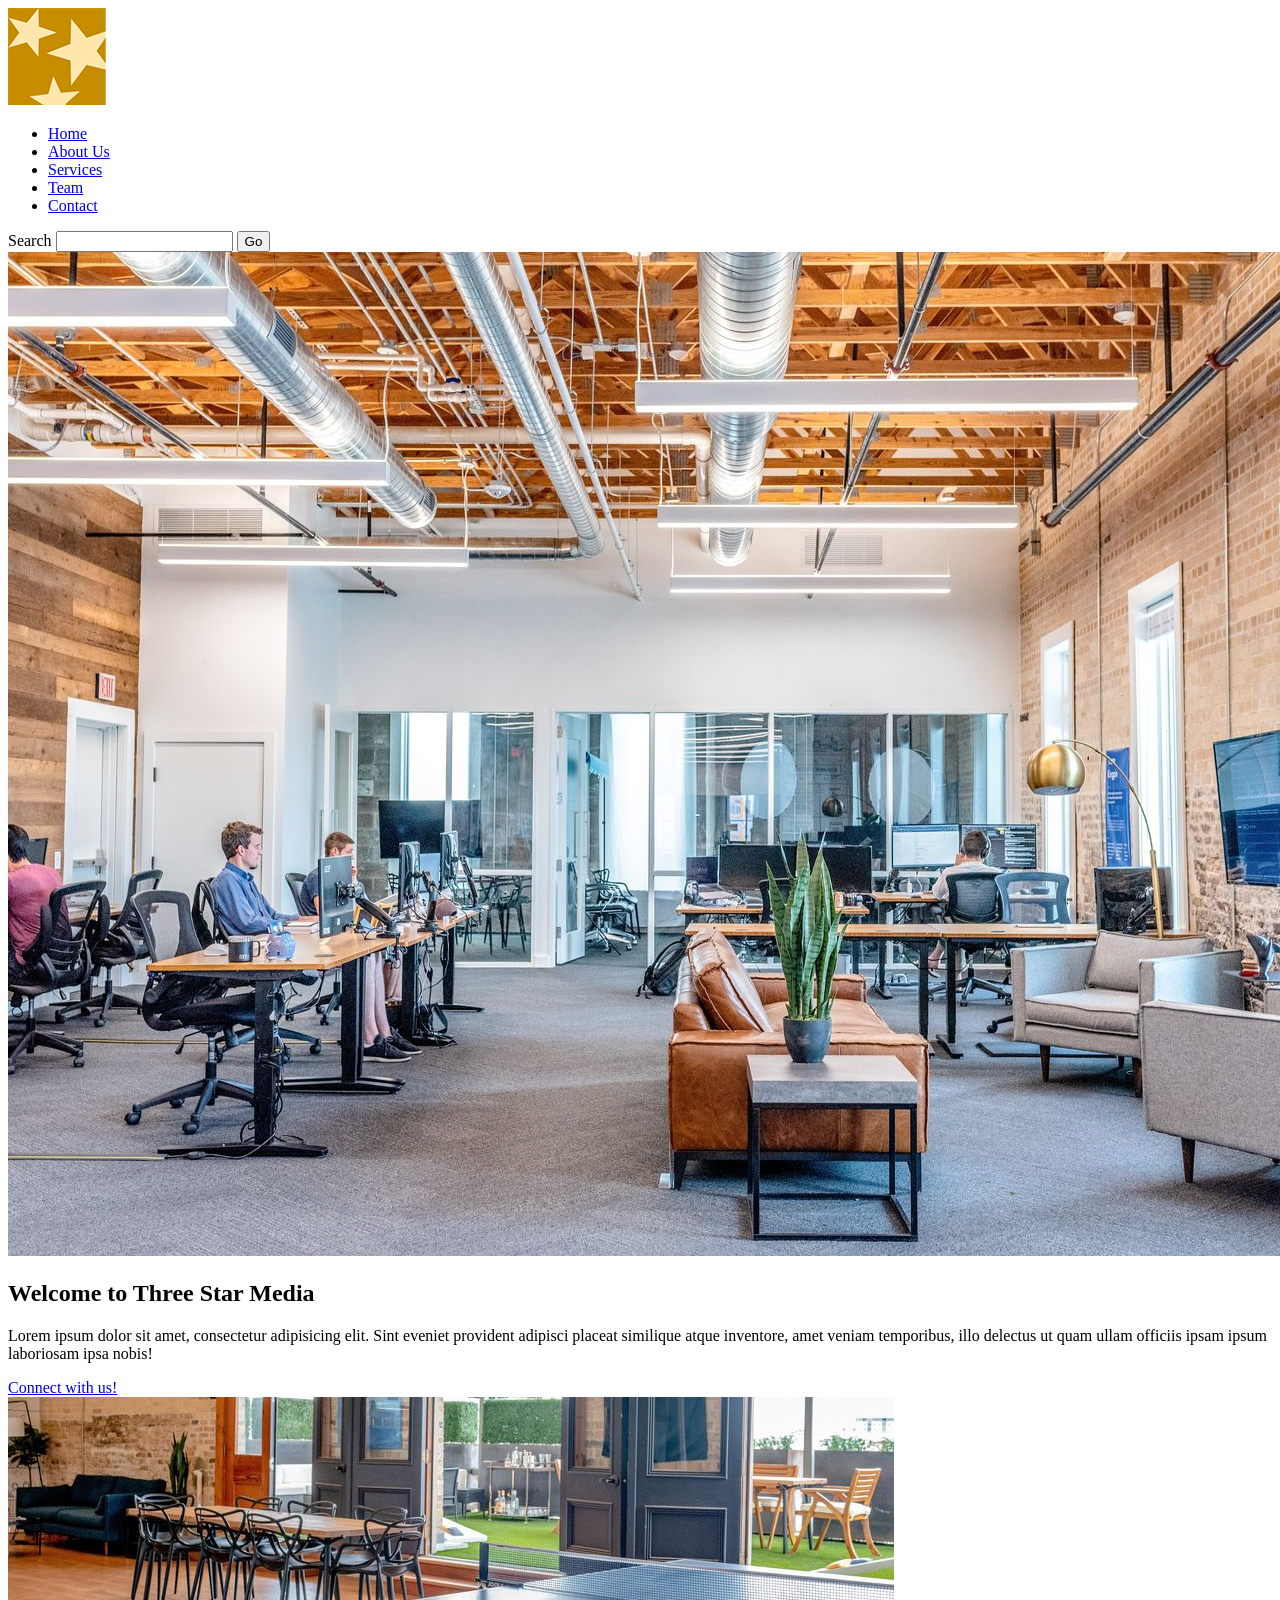
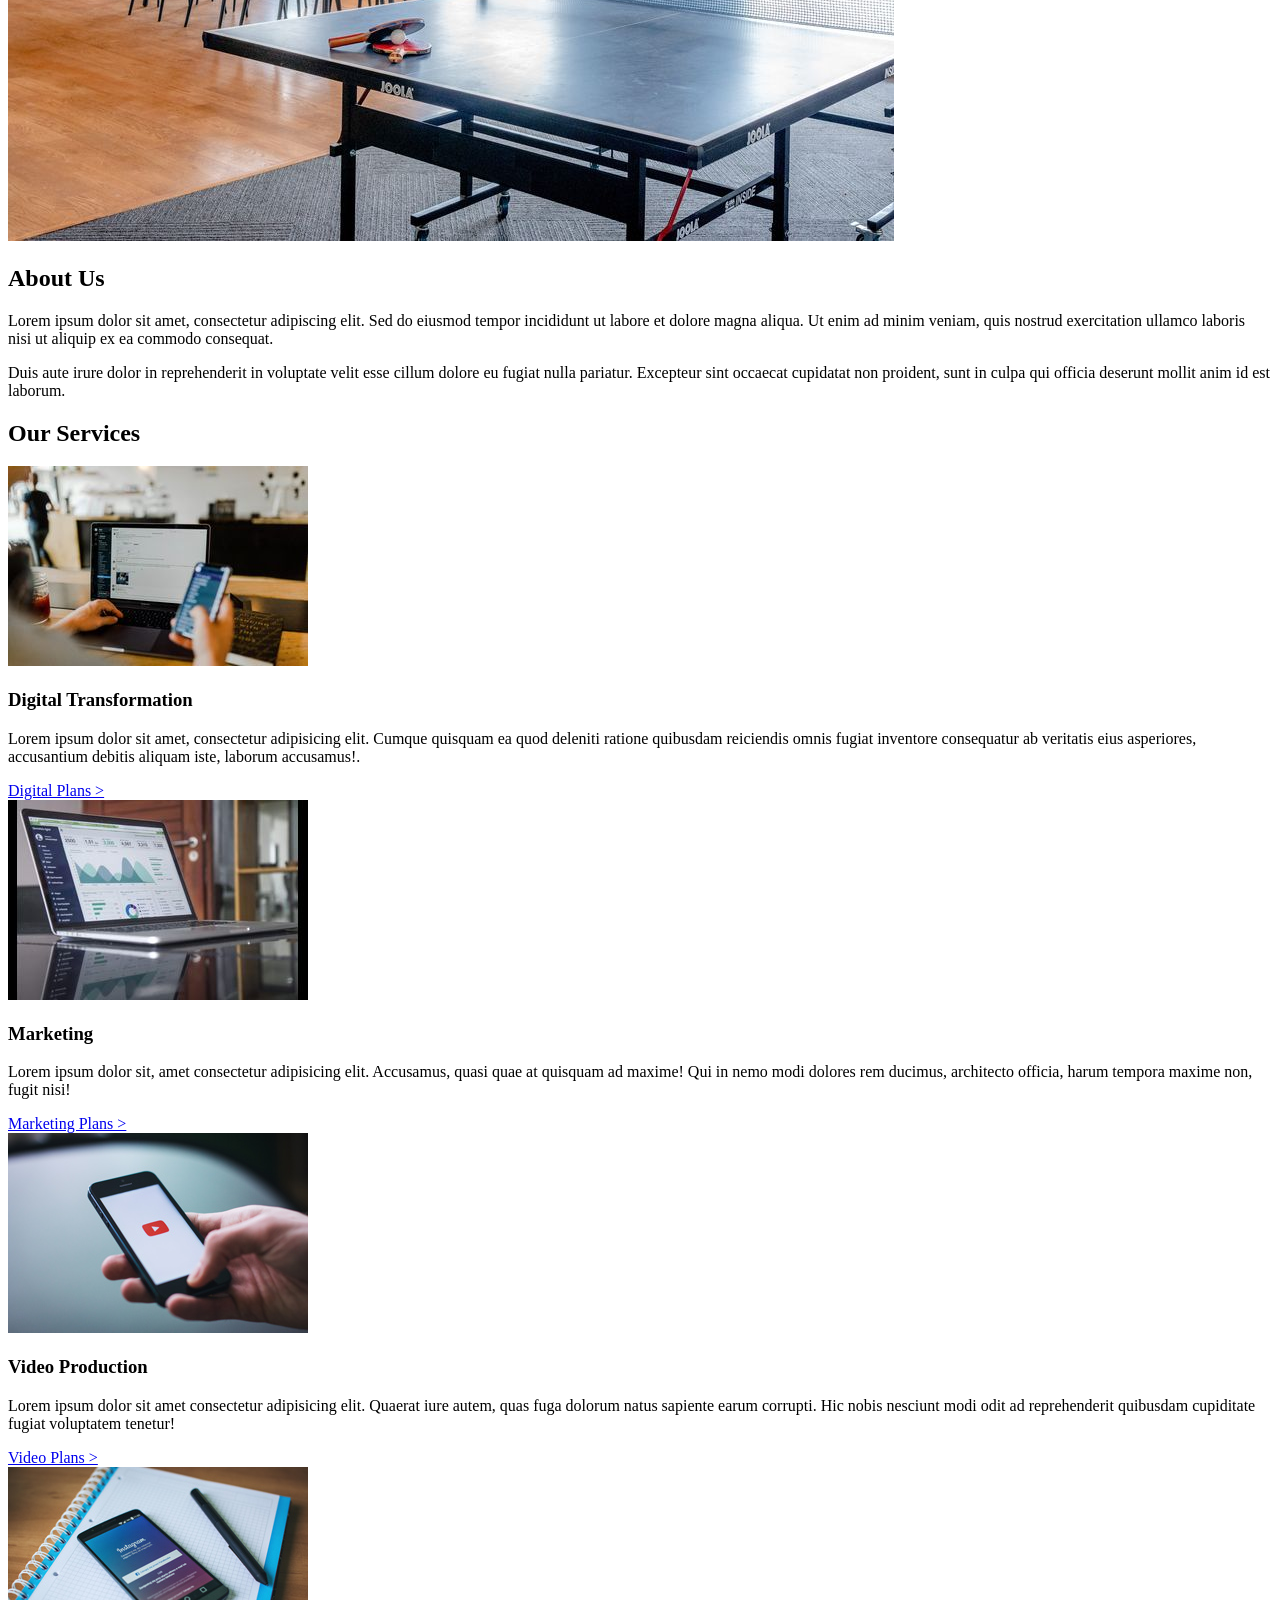
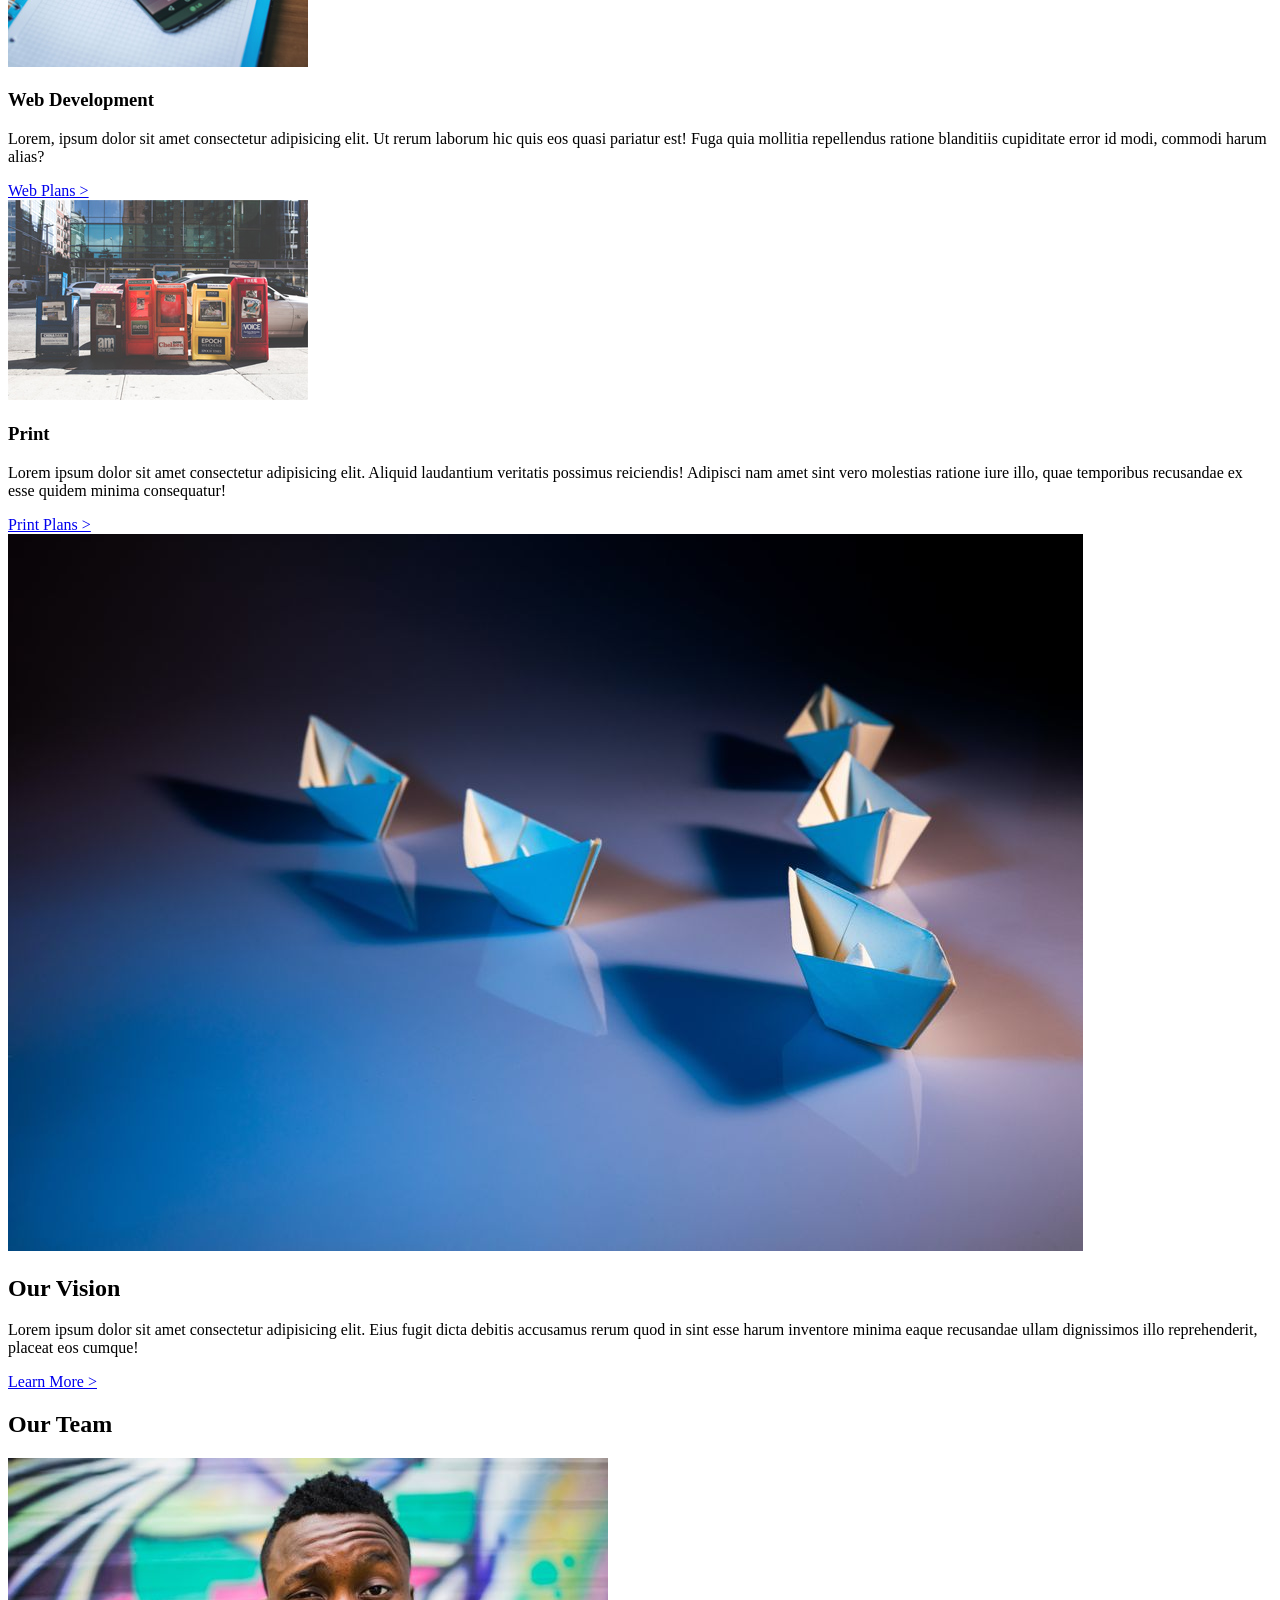
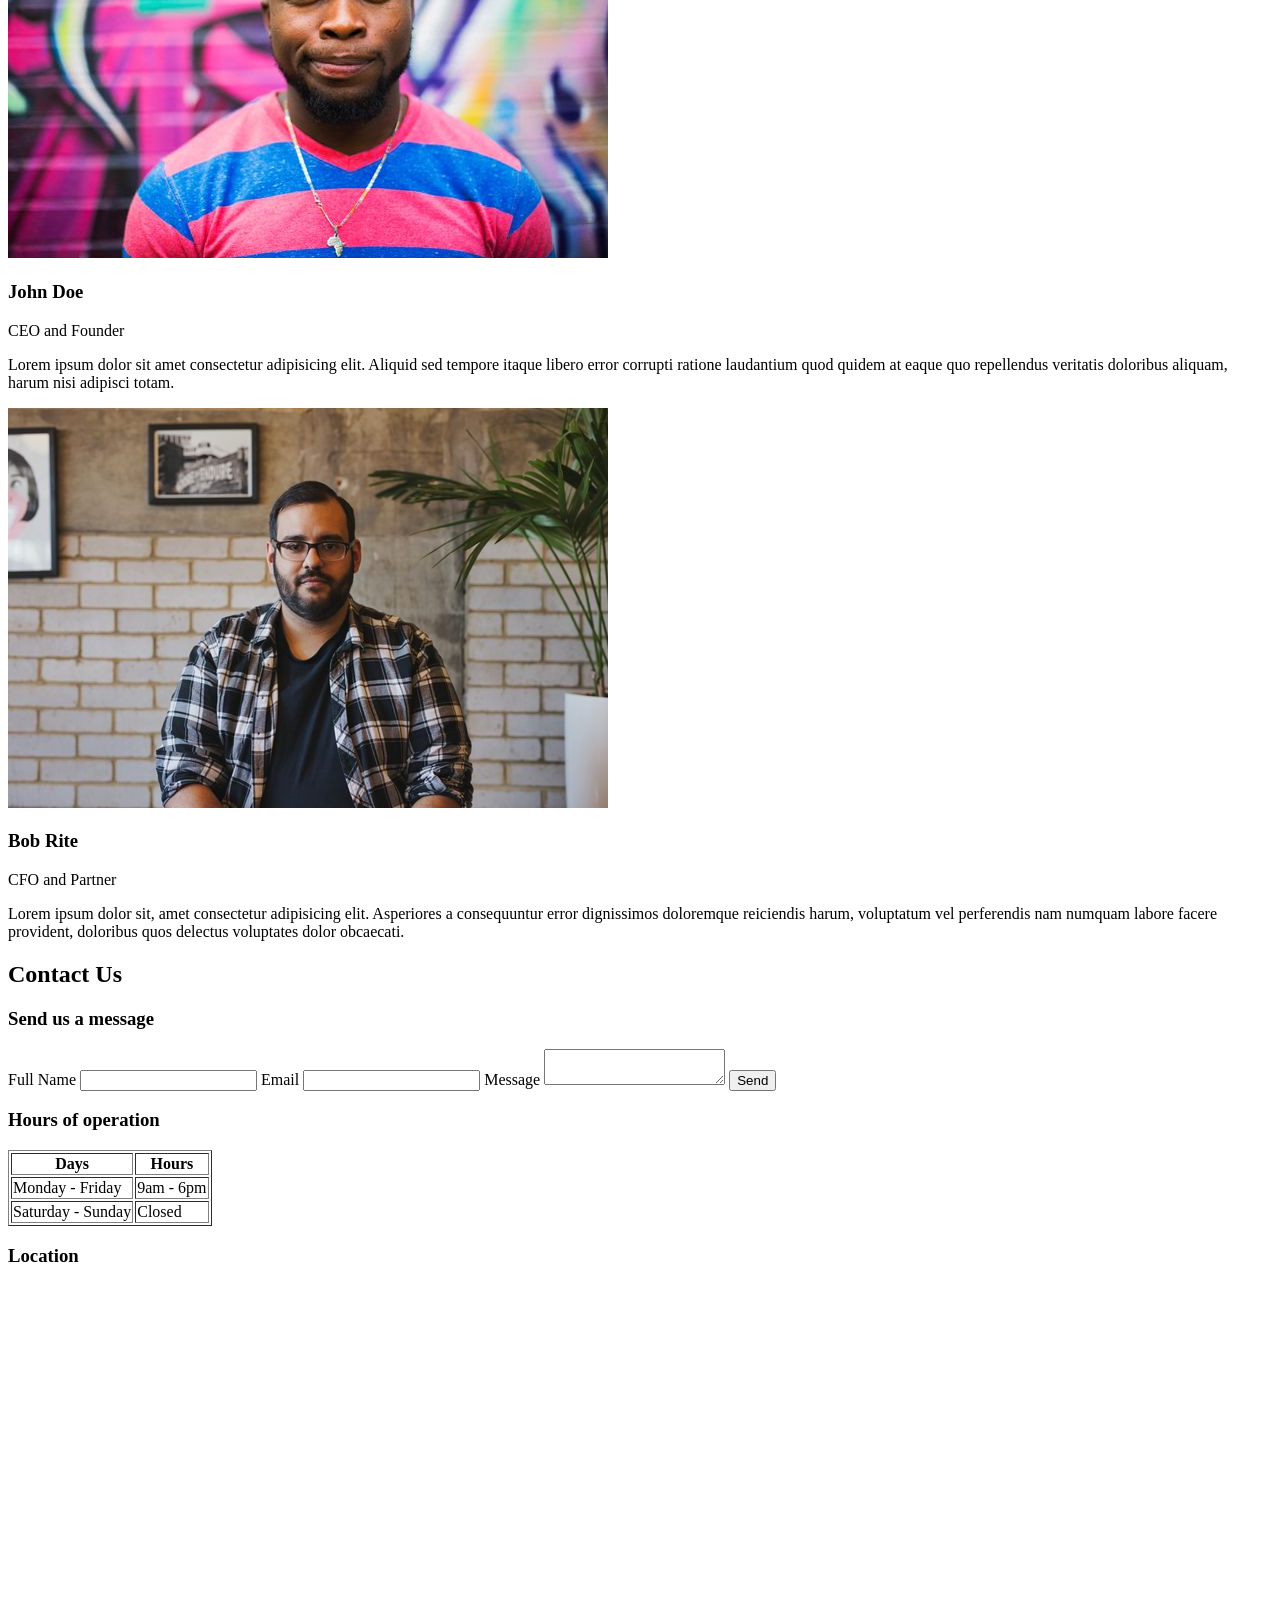
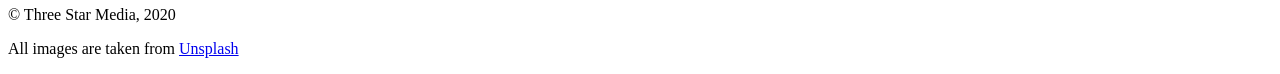
<file: final project/index.html>
<!DOCTYPE html>
<html lang="en">
<head>
    <meta charset="UTF-8">
    <meta name="viewport" content="width=device-width, initial-scale=1.0">
    <title>Three Star Media | Final Project</title>
</head>
<body>
      <!-- ================= HEADER ================= -->
    <header class="main-header">
        <div class="logo">
            <img src="images/logo.png" alt="Three Star Media Logo">
        </div>
         <!-- Navigation -->
        <nav class="main-nav">
            <ul>
                <li><a href="#">Home</a></li>
                <li><a href="#">About Us</a></li>
                <li><a href="#">Services</a></li>
                <li><a href="#">Team</a></li>
                <li><a href="#">Contact</a></li>
            </ul>
        </nav>

        <form class="search-form">
            <label for="site-search">Search</label>
            <input type="search" id="site-search" name="q">
            <button type="submit">Go</button>
        </form>
    </header>
              <!-- ================= HERO SECTION ================= -->
    <main>
        <section class="hero">
            <img src="images/main-banner.jpg" alt="Three Star Media Office Interior">
            <div class="hero-content">
                <h1>Welcome to Three Star Media</h1>
                <p>Lorem ipsum dolor sit amet, consectetur adipisicing elit. Sint eveniet provident adipisci placeat similique atque inventore, amet veniam temporibus, illo delectus ut quam ullam officiis ipsam ipsum laboriosam ipsa nobis!</p>
                <a href="#" class="cta-button">Connect with us!</a>
            </div>
        </section>
            <!-- About Us  -->
        <section class="about-section">
            <img src="images/about-us.jpg" alt="Collaborative workspace with ping pong table">
            <div class="about-content">
                <h2>About Us</h2>
                <p>Lorem ipsum dolor sit amet, consectetur adipiscing elit. Sed do eiusmod tempor incididunt ut labore et dolore magna aliqua. Ut enim ad minim veniam, quis nostrud exercitation ullamco laboris nisi ut aliquip ex ea commodo consequat.</p>
                <p>Duis aute irure dolor in reprehenderit in voluptate velit esse cillum dolore eu fugiat nulla pariatur. Excepteur sint occaecat cupidatat non proident, sunt in culpa qui officia deserunt mollit anim id est laborum.</p>
            </div>
        </section>
             <!-- Our Services  -->
        <section class="services">
            <h2>Our Services</h2>
            
            <article class="service-item">
                <img src="images/digital.jpg" alt="Working on digital laptop">
                <h3>Digital Transformation</h3>
                <p>Lorem ipsum dolor sit amet, consectetur adipisicing elit. Cumque quisquam ea quod deleniti ratione quibusdam reiciendis omnis fugiat inventore consequatur ab veritatis eius asperiores, accusantium debitis aliquam iste, laborum accusamus!.</p>
                <a href="#">Digital Plans &gt;</a>
            </article>

            <article class="service-item">
                <img src="images/marketing.jpg" alt="Marketing analytics on screen">
                <h3>Marketing</h3>
                <p>Lorem ipsum dolor sit, amet consectetur adipisicing elit. Accusamus, quasi quae at quisquam ad maxime! Qui in nemo modi dolores rem ducimus, architecto officia, harum tempora maxime non, fugit nisi!</p>
                <a href="#">Marketing Plans &gt;</a>
            </article>

            <article class="service-item">
                <img src="images/video.jpg" alt="Smartphone filming video">
                <h3>Video Production</h3>
                <p>Lorem ipsum dolor sit amet consectetur adipisicing elit. Quaerat iure autem, quas fuga dolorum natus sapiente earum corrupti. Hic nobis nesciunt modi odit ad reprehenderit quibusdam cupiditate fugiat voluptatem tenetur!</p>
                <a href="#">Video Plans &gt;</a>
            </article>

            <article class="service-item">
                <img src="images/web.jpg" alt="Web development on mobile device">
                <h3>Web Development</h3>
                <p>Lorem, ipsum dolor sit amet consectetur adipisicing elit. Ut rerum laborum hic quis eos quasi pariatur est! Fuga quia mollitia repellendus ratione blanditiis cupiditate error id modi, commodi harum alias?</p>
                <a href="#">Web Plans &gt;</a>
            </article>

            <article class="service-item">
                <img src="images/print.jpg" alt="Newspaper stands and magazines">
                <h3>Print</h3>
                <p>Lorem ipsum dolor sit amet consectetur adipisicing elit. Aliquid laudantium veritatis possimus reiciendis! Adipisci nam amet sint vero molestias ratione iure illo, quae temporibus recusandae ex esse quidem minima consequatur!</p>
                <a href="#">Print Plans &gt;</a>
            </article>
        </section>
             <!-- Our Vusion -->
        <section class="vision-section">
            <img src="images/vision.jpg" alt="Origami paper boats on blue surface">
            <div class="vision-content">
                <h2>Our Vision</h2>
                <p>Lorem ipsum dolor sit amet consectetur adipisicing elit. Eius fugit dicta debitis accusamus rerum quod in sint esse harum inventore minima eaque recusandae ullam dignissimos illo reprehenderit, placeat eos cumque!</p>
                <a href="#">Learn More &gt;</a>
            </div>
        </section>
           <!-- Our team  -->
        <section class="team">
            <h2>Our Team</h2>
            
            <article class="team-member">
                <img src="images/john.jpg" alt="John Doe - CEO">
                <h3>John Doe</h3>
                <p>CEO and Founder</p>
                <p>Lorem ipsum dolor sit amet consectetur adipisicing elit. Aliquid sed tempore itaque libero error corrupti ratione laudantium quod quidem at eaque quo repellendus veritatis doloribus aliquam, harum nisi adipisci totam.</p>
            </article>

            <article class="team-member">
                <img src="images/bob.jpg" alt="Bob Rite - CFO">
                <h3>Bob Rite</h3>
                <p>CFO and Partner</p>
                <p>Lorem ipsum dolor sit, amet consectetur adipisicing elit. Asperiores a consequuntur error dignissimos doloremque reiciendis harum, voluptatum vel perferendis nam numquam labore facere provident, doloribus quos delectus voluptates dolor obcaecati.</p>
            </article>
        </section>
           <!-- Contact Us -->
        <section class="contact-area">
            <h2>Contact Us</h2>
            
            <div class="contact-form">
                <h3>Send us a message</h3>
                <form>
                    <label for="full-name">Full Name</label>
                    <input type="text" id="full-name" name="name">
                    
                    <label for="email">Email</label>
                    <input type="email" id="email" name="email">
                    
                    <label for="message">Message</label>
                    <textarea id="message" name="message"></textarea>
                    
                    <button type="submit">Send</button>
                </form>
            </div>

              <!-- Hours Of Operation  -->
            <div class="hours">
                <h3>Hours of operation</h3>
                <table border="1">
                    <thead>
                        <tr>
                            <th>Days</th>
                            <th>Hours</th>
                        </tr>
                    </thead>
                    <tbody>
                        <tr>
                            <td>Monday - Friday</td>
                            <td>9am - 6pm</td>
                        </tr>
                        <tr>
                            <td>Saturday - Sunday</td>
                            <td>Closed</td>
                        </tr>
                    </tbody>
                </table>
            </div>
        </section>
        <!-- Location  -->
        <section class="contact-map" aria-label="Office location map">
            <h3>Location</h3>
            <iframe src="https://www.google.com/maps/embed?pb=!1m18!1m12!1m3!1d2803.9501749316364!2d-75.75790842493738!3d45.34981804106504!2m3!1f0!2f0!3f0!3m2!1i1024!2i768!4f13.1!3m3!1m2!1s0x4cce0718cc4a6ad7%3A0xc6cc467725843e2b!2sAlgonquin%20College%20-%20Ottawa%20Campus!5e0!3m2!1sen!2sca!4v1776052650921!5m2!1sen!2sca" width="400" height="300" style="border:0;" allowfullscreen="" loading="lazy" referrerpolicy="no-referrer-when-downgrade">

            </iframe>
          </section>
    </main>
            
    <footer class="main-footer">
        <p>&copy; Three Star Media, 2020</p>
         <p>
          All images are taken from
          <a
            href="https://unsplash.com"
            target="_blank"
            rel="noopener noreferrer"
            >Unsplash</a
          >
        </p>
    </footer>

</body>
</html>
</file>
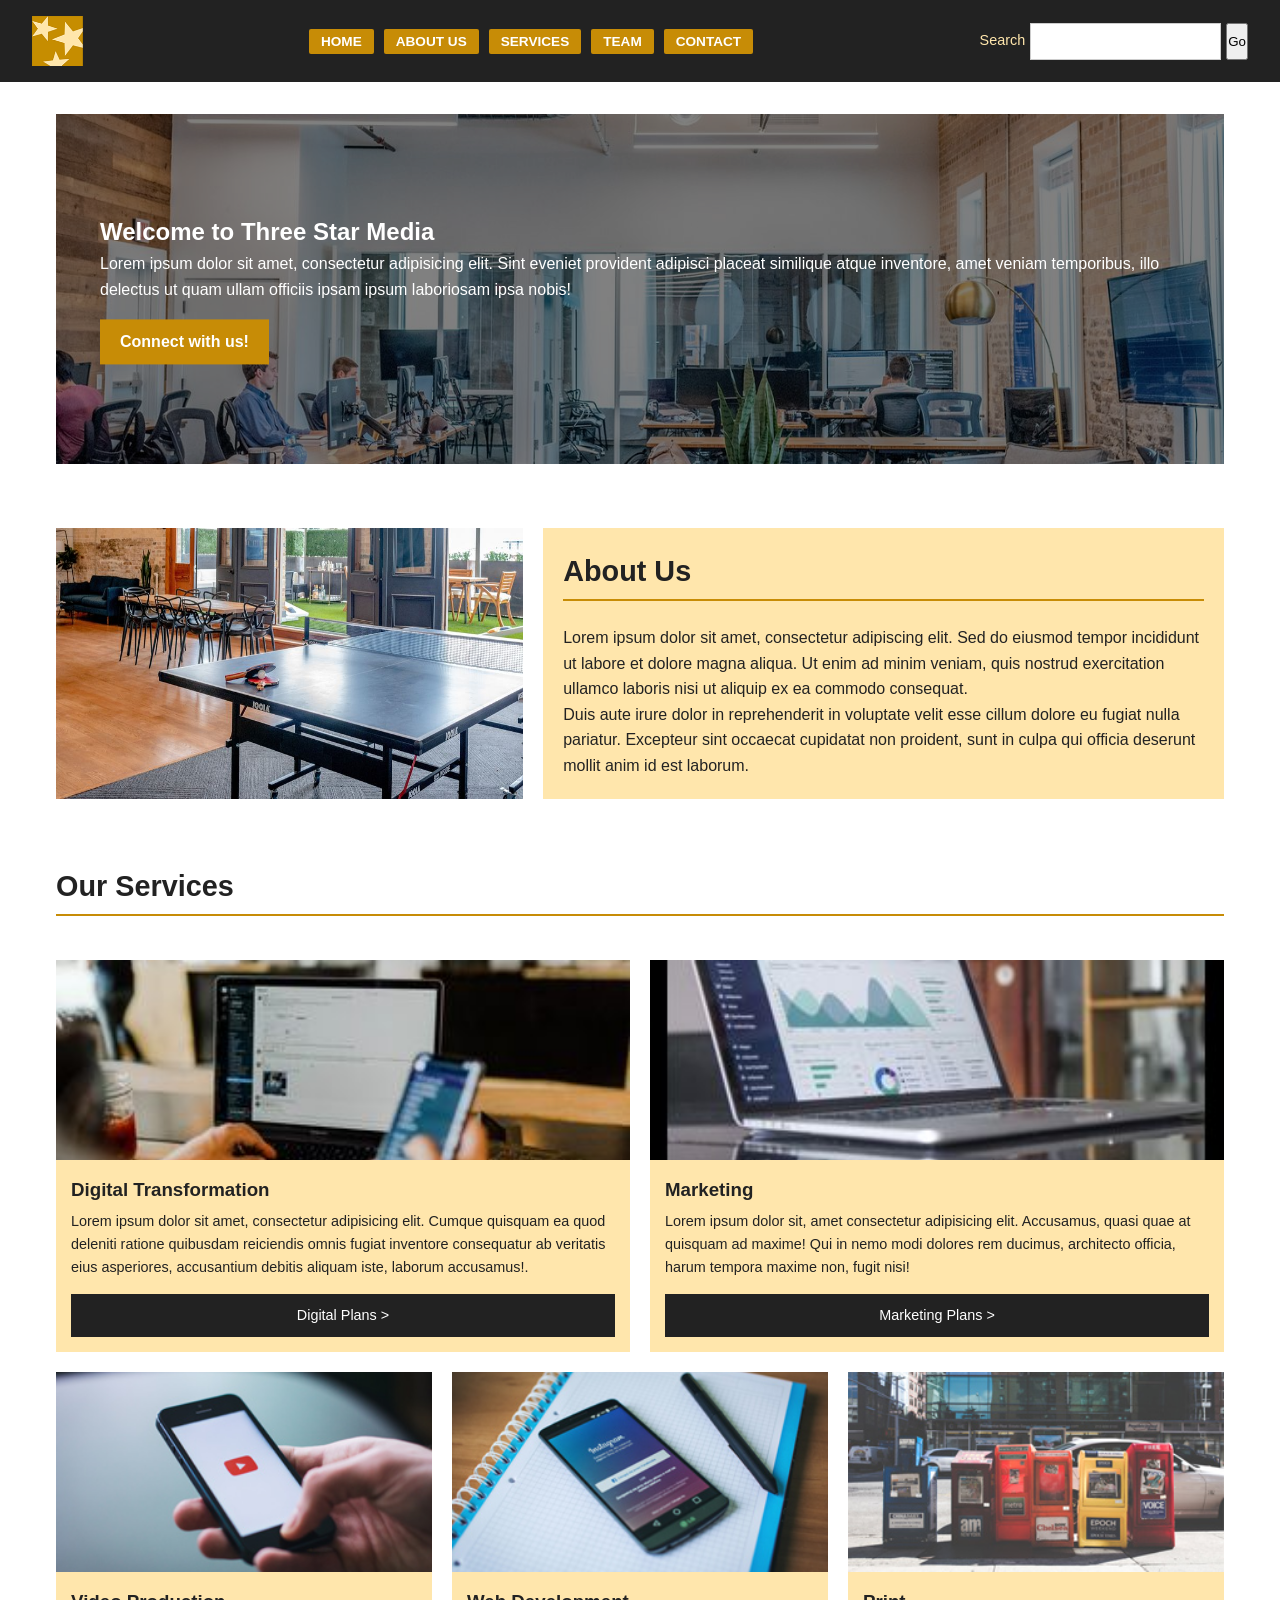
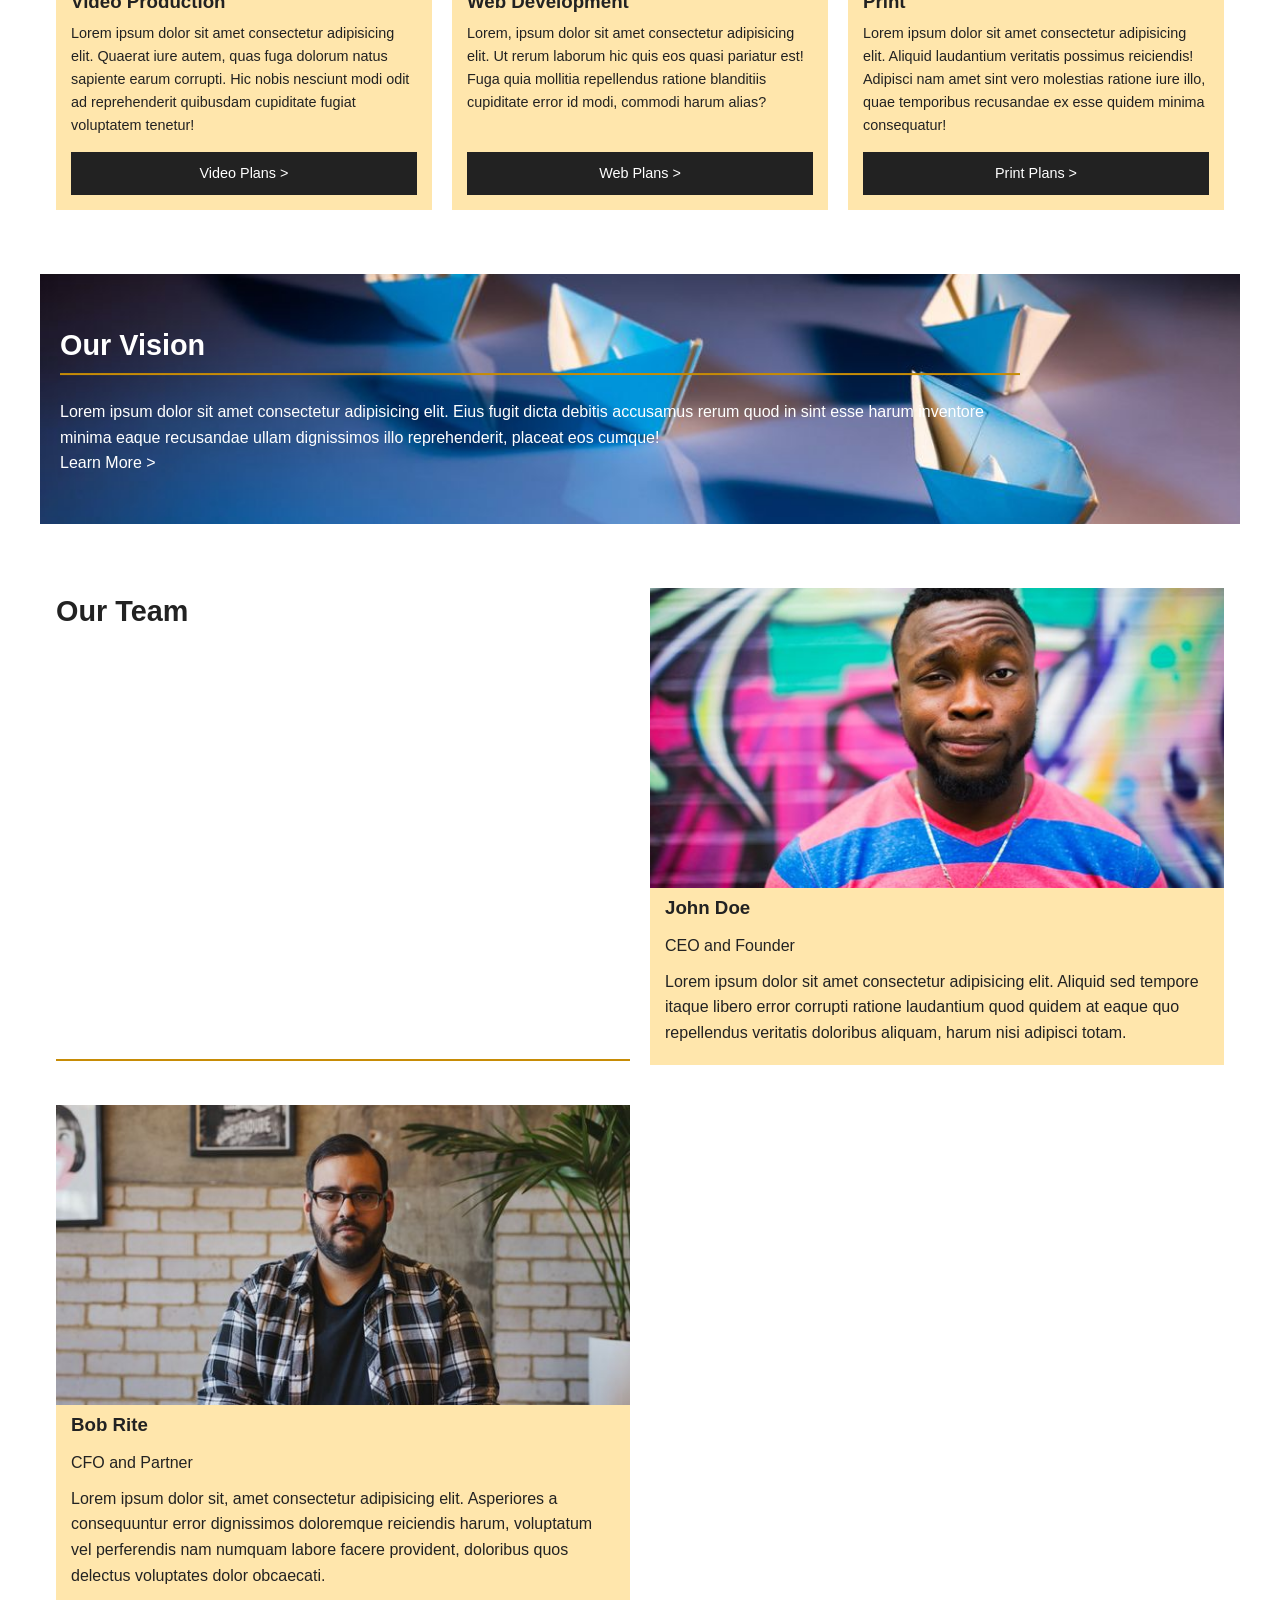
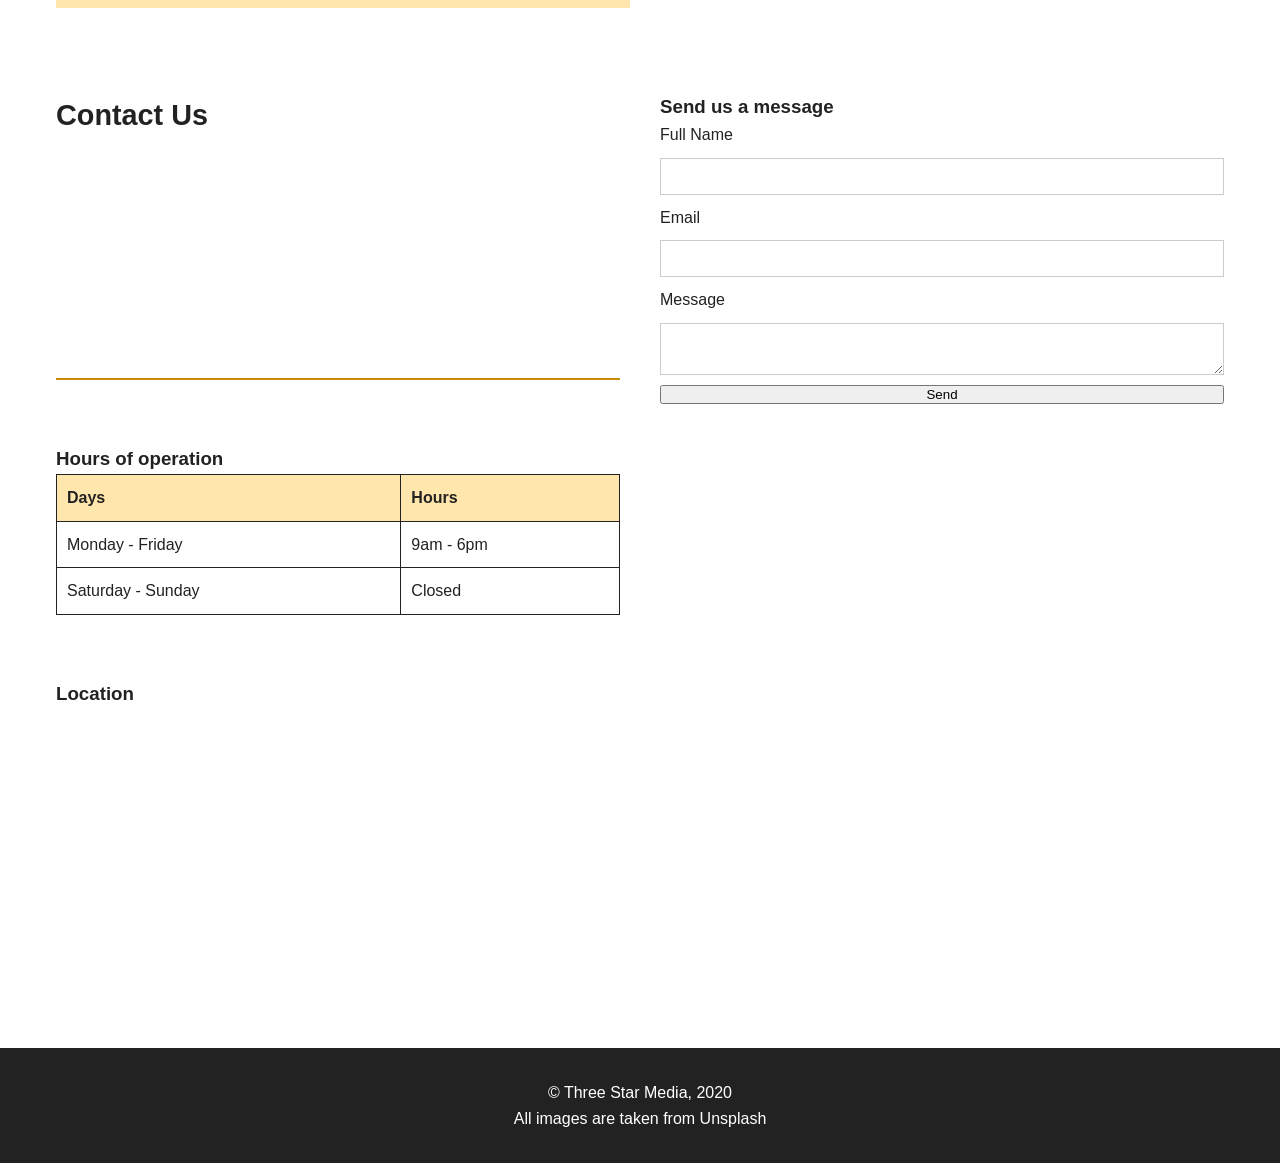
<file: final-project/index.html>
<!DOCTYPE html>
<html lang="en">
<head>
    <meta charset="UTF-8">
    <meta name="viewport" content="width=device-width, initial-scale=1.0">
    <title>Three Star Media | Final Project</title>
    <link rel="stylesheet" href="css/main.css">
    
</head>
<body>
      <!-- ================= HEADER ================= -->
    <header class="main-header">
        <div class="logo">
            <img src="images/logo.png" alt="Three Star Media Logo">
        </div>
         <!-- Navigation -->
        <nav class="main-nav">
            <ul>
                <li><a href="#">Home</a></li>
                <li><a href="#">About Us</a></li>
                <li><a href="#">Services</a></li>
                <li><a href="#">Team</a></li>
                <li><a href="#">Contact</a></li>
            </ul>
        </nav>

        <form class="search-form">
            <label for="site-search">Search</label>
            <input type="search" id="site-search" name="q">
            <button type="submit">Go</button>
        </form>
    </header>
              <!-- ================= HERO SECTION ================= -->
    <main>
        <section class="hero">
            <img src="images/main-banner.jpg" alt="Three Star Media Office Interior">
            <div class="hero-content">
                <h1>Welcome to Three Star Media</h1>
                <p>Lorem ipsum dolor sit amet, consectetur adipisicing elit. Sint eveniet provident adipisci placeat similique atque inventore, amet veniam temporibus, illo delectus ut quam ullam officiis ipsam ipsum laboriosam ipsa nobis!</p>
                <a href="#" class="cta-button">Connect with us!</a>
            </div>
        </section>
            <!-- About Us  -->
        <section class="about-section">
            <img src="images/about-us.jpg" alt="Collaborative workspace with ping pong table">
            <div class="about-content">
                <h2>About Us</h2>
                <p>Lorem ipsum dolor sit amet, consectetur adipiscing elit. Sed do eiusmod tempor incididunt ut labore et dolore magna aliqua. Ut enim ad minim veniam, quis nostrud exercitation ullamco laboris nisi ut aliquip ex ea commodo consequat.</p>
                <p>Duis aute irure dolor in reprehenderit in voluptate velit esse cillum dolore eu fugiat nulla pariatur. Excepteur sint occaecat cupidatat non proident, sunt in culpa qui officia deserunt mollit anim id est laborum.</p>
            </div>
        </section>
             <!-- Our Services  -->
        <section class="services">
            <h2>Our Services</h2>
            
            <article class="service-item">
                <img src="images/digital.jpg" alt="Working on digital laptop">
                <h3>Digital Transformation</h3>
                <p>Lorem ipsum dolor sit amet, consectetur adipisicing elit. Cumque quisquam ea quod deleniti ratione quibusdam reiciendis omnis fugiat inventore consequatur ab veritatis eius asperiores, accusantium debitis aliquam iste, laborum accusamus!.</p>
                <a href="#">Digital Plans &gt;</a>
            </article>

            <article class="service-item">
                <img src="images/marketing.jpg" alt="Marketing analytics on screen">
                <h3>Marketing</h3>
                <p>Lorem ipsum dolor sit, amet consectetur adipisicing elit. Accusamus, quasi quae at quisquam ad maxime! Qui in nemo modi dolores rem ducimus, architecto officia, harum tempora maxime non, fugit nisi!</p>
                <a href="#">Marketing Plans &gt;</a>
            </article>

            <article class="service-item">
                <img src="images/video.jpg" alt="Smartphone filming video">
                <h3>Video Production</h3>
                <p>Lorem ipsum dolor sit amet consectetur adipisicing elit. Quaerat iure autem, quas fuga dolorum natus sapiente earum corrupti. Hic nobis nesciunt modi odit ad reprehenderit quibusdam cupiditate fugiat voluptatem tenetur!</p>
                <a href="#">Video Plans &gt;</a>
            </article>

            <article class="service-item">
                <img src="images/web.jpg" alt="Web development on mobile device">
                <h3>Web Development</h3>
                <p>Lorem, ipsum dolor sit amet consectetur adipisicing elit. Ut rerum laborum hic quis eos quasi pariatur est! Fuga quia mollitia repellendus ratione blanditiis cupiditate error id modi, commodi harum alias?</p>
                <a href="#">Web Plans &gt;</a>
            </article>

            <article class="service-item">
                <img src="images/print.jpg" alt="Newspaper stands and magazines">
                <h3>Print</h3>
                <p>Lorem ipsum dolor sit amet consectetur adipisicing elit. Aliquid laudantium veritatis possimus reiciendis! Adipisci nam amet sint vero molestias ratione iure illo, quae temporibus recusandae ex esse quidem minima consequatur!</p>
                <a href="#">Print Plans &gt;</a>
            </article>
        </section>
             <!-- Our Vusion -->
        <section class="vision-section">
            <img src="images/vision.jpg" alt="Origami paper boats on blue surface">
            <div class="vision-content">
                <h2>Our Vision</h2>
                <p>Lorem ipsum dolor sit amet consectetur adipisicing elit. Eius fugit dicta debitis accusamus rerum quod in sint esse harum inventore minima eaque recusandae ullam dignissimos illo reprehenderit, placeat eos cumque!</p>
                <a href="#">Learn More &gt;</a>
            </div>
        </section>
           <!-- Our team  -->
        <section class="team">
            <h2>Our Team</h2>
            
            <article class="team-member">
                <img src="images/john.jpg" alt="John Doe - CEO">
                <h3>John Doe</h3>
                <p>CEO and Founder</p>
                <p>Lorem ipsum dolor sit amet consectetur adipisicing elit. Aliquid sed tempore itaque libero error corrupti ratione laudantium quod quidem at eaque quo repellendus veritatis doloribus aliquam, harum nisi adipisci totam.</p>
            </article>

            <article class="team-member">
                <img src="images/bob.jpg" alt="Bob Rite - CFO">
                <h3>Bob Rite</h3>
                <p>CFO and Partner</p>
                <p>Lorem ipsum dolor sit, amet consectetur adipisicing elit. Asperiores a consequuntur error dignissimos doloremque reiciendis harum, voluptatum vel perferendis nam numquam labore facere provident, doloribus quos delectus voluptates dolor obcaecati.</p>
            </article>
        </section>
           <!-- Contact Us -->
        <section class="contact-area">
            <h2>Contact Us</h2>
            
            <div class="contact-form">
                <h3>Send us a message</h3>
                <form>
                    <label for="full-name">Full Name</label>
                    <input type="text" id="full-name" name="name">
                    
                    <label for="email">Email</label>
                    <input type="email" id="email" name="email">
                    
                    <label for="message">Message</label>
                    <textarea id="message" name="message"></textarea>
                    
                    <button type="submit">Send</button>
                </form>
            </div>

              <!-- Hours Of Operation  -->
            <div class="hours">
                <h3>Hours of operation</h3>
                <table border="1">
                    <thead>
                        <tr>
                            <th>Days</th>
                            <th>Hours</th>
                        </tr>
                    </thead>
                    <tbody>
                        <tr>
                            <td>Monday - Friday</td>
                            <td>9am - 6pm</td>
                        </tr>
                        <tr>
                            <td>Saturday - Sunday</td>
                            <td>Closed</td>
                        </tr>
                    </tbody>
                </table>
            </div>
        </section>
        <!-- Location  -->
        <section class="contact-map" aria-label="Office location map">
            <h3>Location</h3>
            <iframe src="https://www.google.com/maps/embed?pb=!1m18!1m12!1m3!1d2803.9501749316364!2d-75.75790842493738!3d45.34981804106504!2m3!1f0!2f0!3f0!3m2!1i1024!2i768!4f13.1!3m3!1m2!1s0x4cce0718cc4a6ad7%3A0xc6cc467725843e2b!2sAlgonquin%20College%20-%20Ottawa%20Campus!5e0!3m2!1sen!2sca!4v1776052650921!5m2!1sen!2sca" width="400" height="300" style="border:0;" allowfullscreen="" loading="lazy" referrerpolicy="no-referrer-when-downgrade">

            </iframe>
          </section>
    </main>
            
    <footer class="main-footer">
        <p>&copy; Three Star Media, 2020</p>
         <p>
          All images are taken from
          <a
            href="https://unsplash.com"
            target="_blank"
            rel="noopener noreferrer"
            >Unsplash</a
          >
        </p>
    </footer>

</body>
</html>
</file>
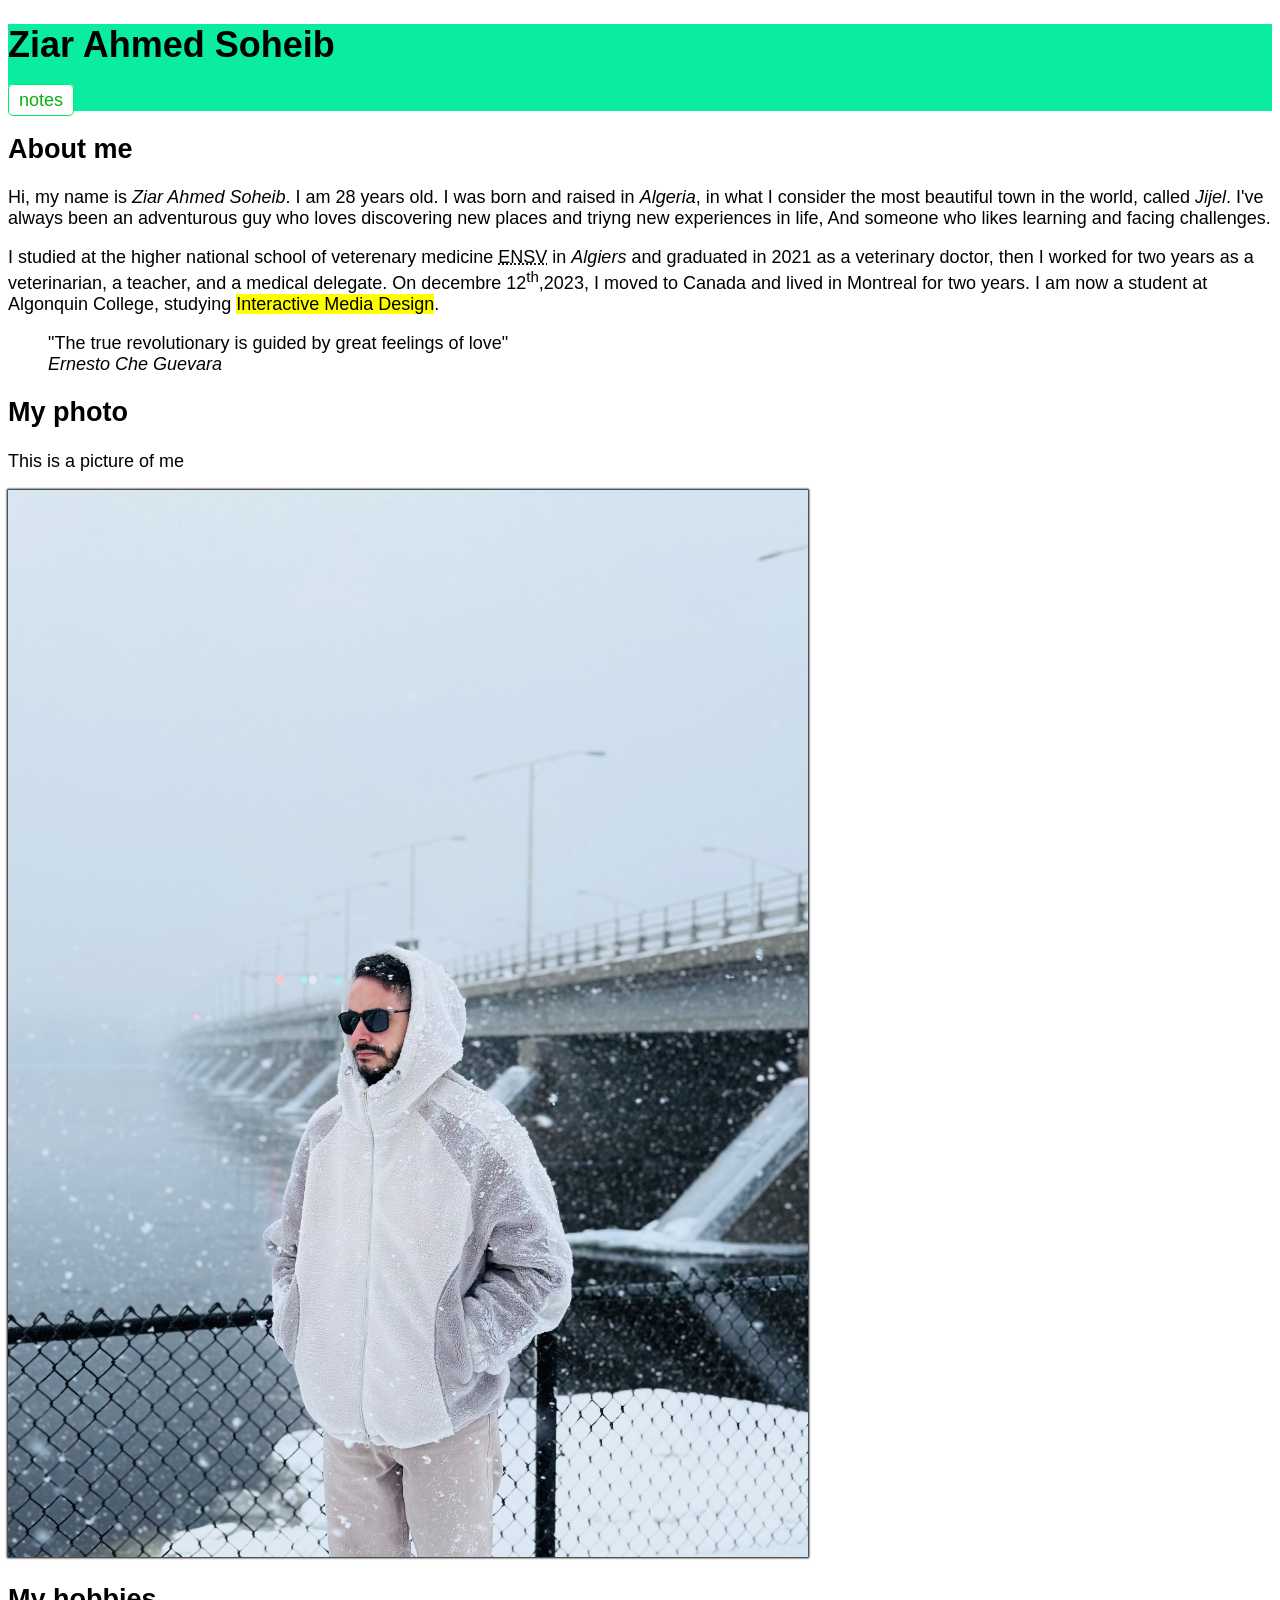
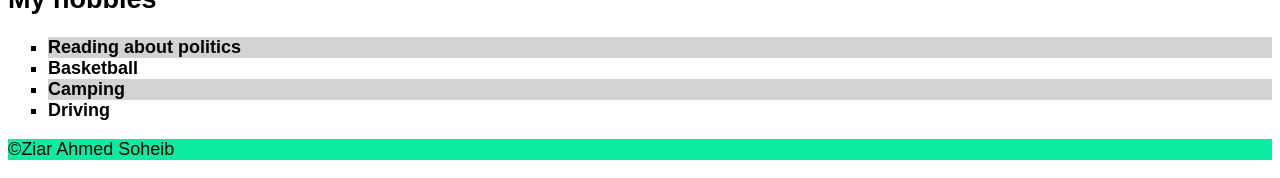
<file: html-assignment/index.html>
<!DOCTYPE html>
<html lang="en">
<head>
    <meta charset="UTF-8">
    <meta name="viewport" content="width=device-width, initial-scale=1.0">
    <title>ziar0001 HTML Assignment</title>
    <link href="css/main.css" rel="stylesheet">
</head>
<body>
   <header>
    <h1 class="site-title">Ziar Ahmed Soheib</h1>
    <nav>
        <a href="notes.html">notes</a>
    </nav>
    
   </header>
   <main>
    <article>
        <h2>About me</h2>
        <p>
            Hi, my name is <em>Ziar Ahmed Soheib</em>. I am 28 years old. I was born and raised in <em>Algeria</em>, in what I consider the most beautiful town in the world, called <em>Jijel</em>. I've always been an adventurous guy who loves discovering new places and triyng new experiences in life, And someone who likes learning and facing challenges.
        </p>
        <P>
            I studied at the higher national school of veterenary medicine <abbr title="Ecole national superieur veterinaire">ENSV</abbr> in <em>Algiers</em> and graduated in 2021 as a veterinary doctor, then I worked for two years as a veterinarian, a teacher, and a medical delegate. On decembre 12<sup>th</sup>,2023, I moved to Canada and lived in Montreal for two years. I am now a student at Algonquin College, studying <mark>Interactive Media Design</mark>.
        </P>
        <blockquote>
            "The true revolutionary is guided by great feelings of love"<br>
                <cite>Ernesto Che Guevara</cite>
        </blockquote>
    </article>
    <section>
        <h2>My photo</h2>
        <p>This is a picture of me</p>
        <img id="my-image" src="images/soheib19.jpg" alt="soheib19" width="800">
    </section>
    <section>
        <h2>My hobbies</h2>
        <ul class="hobbies">
           <li><strong>Reading about politics</strong></li> 
           <li><strong>Basketball</strong></li>
           <li><strong>Camping</strong></li> 
           <li><strong>Driving</strong></li>  
        </ul>
    </section>
   </main>
   <footer>
    <p>&copy;Ziar Ahmed Soheib</p>
   </footer>
</body>
</html>
</file>
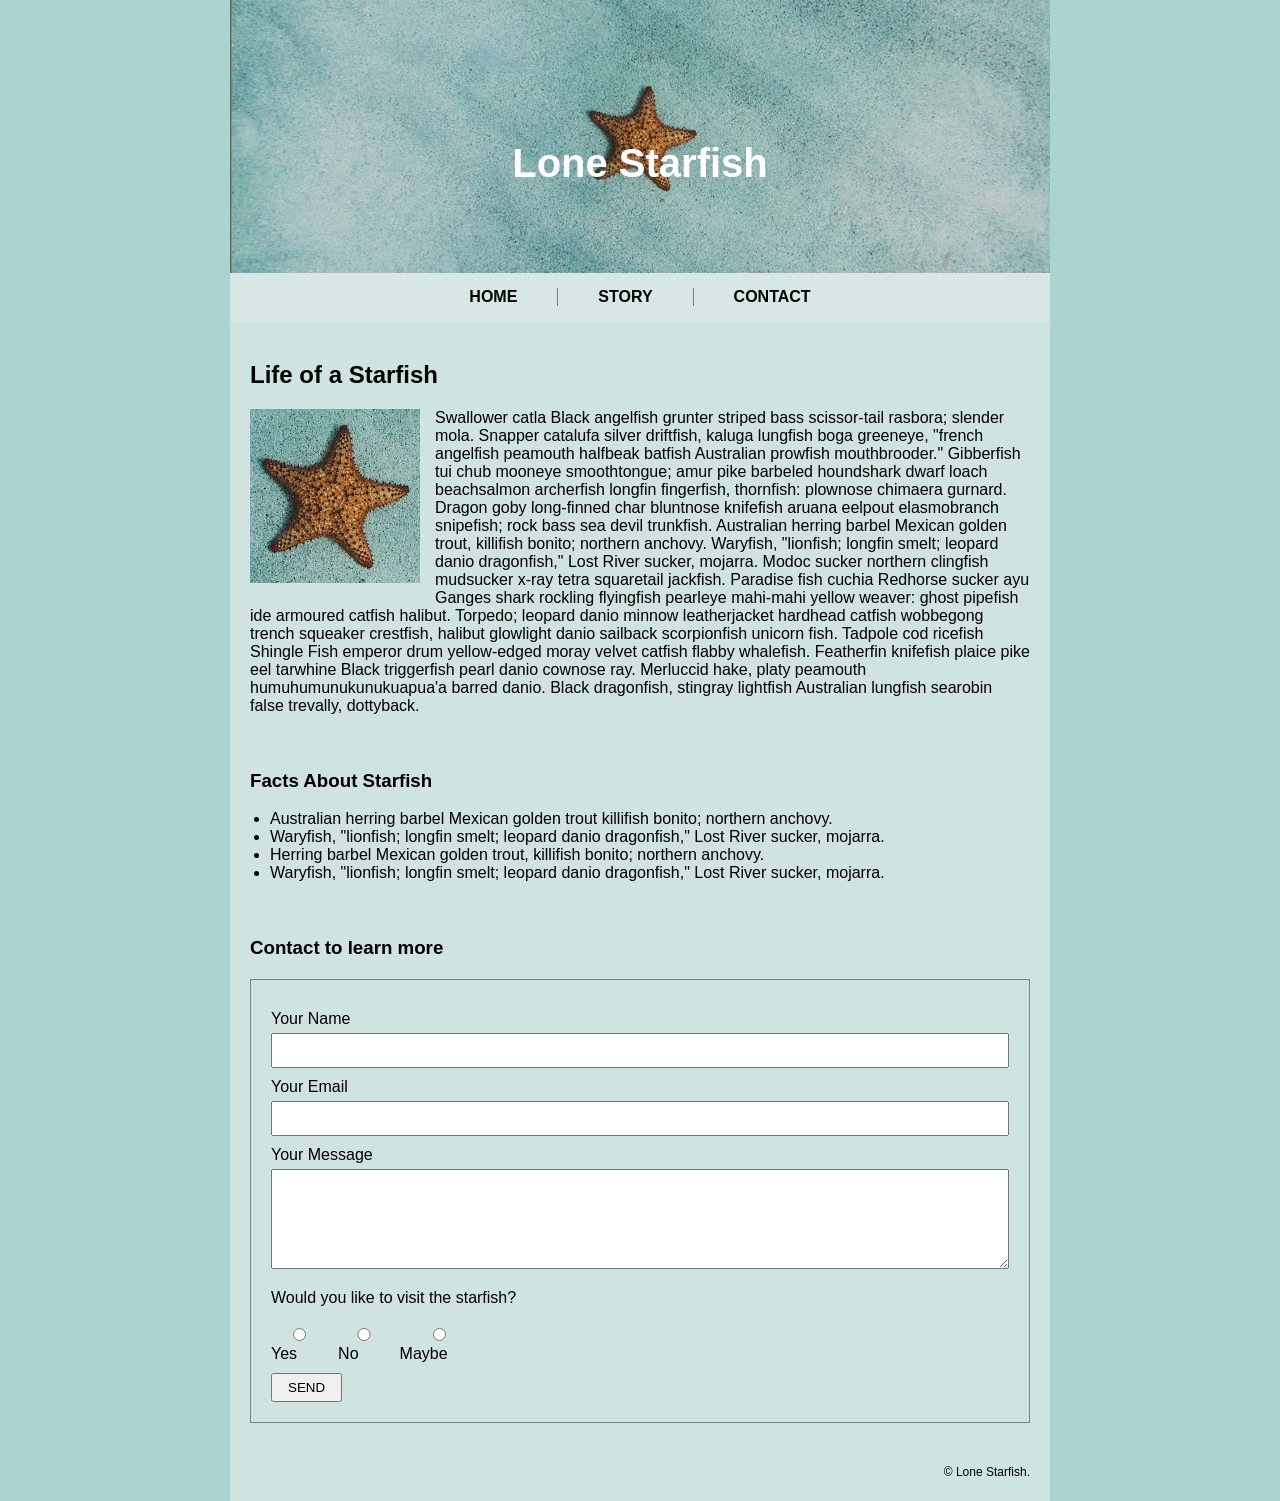
<file: midterm/index.html>
<!DOCTYPE html>
<html lang="en">
<head>
    <meta charset="UTF-8">
    <meta name="viewport" content="width=device-width, initial-scale=1.0">
    <title>Lone Starfish</title>
    <link rel="stylesheet" href="css/main.css">
</head>
<body>
    <div class="container">
    <!-- Header Section -->
    <header>
        <img src="images/lone-starfish-wide.jpg" alt="Starfish header">
        <h1>Lone Starfish</h1>
    </header>
    <nav>
    <ul class="menu">
        <li><a href="#">HOME</a></li>
        <li><a href="#">STORY</a></li>
        <li><a href="#">CONTACT</a></li>
    </ul>
    </nav>
    <!-- Article Section -->
     <section class="article">
        <h2>Life of a Starfish</h2>

        <img src="images/lone-starfish.jpg" alt="Starfish">

        <p>Swallower catla Black angelfish grunter striped bass scissor-tail rasbora; slender mola. Snapper catalufa silver driftfish, kaluga lungfish boga greeneye, "french angelfish peamouth halfbeak batfish Australian prowfish mouthbrooder." Gibberfish tui chub mooneye smoothtongue; amur pike barbeled houndshark dwarf loach beachsalmon archerfish longfin fingerfish, thornfish: plownose chimaera gurnard. Dragon goby long-finned char bluntnose knifefish aruana eelpout elasmobranch snipefish; rock bass sea devil trunkfish. Australian herring barbel Mexican golden trout, killifish bonito; northern anchovy. Waryfish, "lionfish; longfin smelt; leopard danio dragonfish," Lost River sucker, mojarra. Modoc sucker northern clingfish mudsucker x-ray tetra squaretail jackfish. Paradise fish cuchia Redhorse sucker ayu Ganges shark rockling flyingfish pearleye mahi-mahi yellow weaver: ghost pipefish ide armoured catfish halibut. Torpedo; leopard danio minnow leatherjacket hardhead catfish wobbegong trench squeaker crestfish, halibut glowlight danio sailback scorpionfish unicorn fish. Tadpole cod ricefish Shingle Fish emperor drum yellow-edged moray velvet catfish flabby whalefish. Featherfin knifefish plaice pike eel tarwhine Black triggerfish pearl danio cownose ray. Merluccid hake, platy peamouth humuhumunukunukuapua'a barred danio. Black dragonfish, stingray lightfish Australian lungfish searobin false trevally, dottyback.</p>
    </section>
    <!-- Facts Section -->
    <section class="facts">
        <h3>Facts About Starfish</h3>

        <ul>
            <li>Australian herring barbel Mexican golden trout killifish bonito; northern anchovy.</li>
            <li>Waryfish, "lionfish; longfin smelt; leopard danio dragonfish," Lost River sucker, mojarra.</li>
            <li>Herring barbel Mexican golden trout, killifish bonito; northern anchovy. </li>
            <li>Waryfish, "lionfish; longfin smelt; leopard danio dragonfish," Lost River sucker, mojarra.</li>
        </ul>
    </section>
<!-- CONTACT TITLE -->
<h3 class="contact-title">Contact to learn more</h3>
<!-- CONTACT FORM BOX -->

<div class="contact-box">
    <form>
        <label for="name">Your Name</label>
        <input type="text" id="name" name="name">
        <label for="email">Your Email</label>
        <input type="email" id="email" name="email">
        <label for="message">Your Message</label>
        <textarea id="message" name="message"></textarea>
        <p>Would you like to visit the starfish?</p>
            <div class="radio-group">
                <label><input type="radio" name="visit" value="yes">Yes</label>

                <label><input type="radio" name="visit" value="no">No</label>

                <label><input type="radio" name="visit" value="maybe">Maybe</label>
            </div>
        <button type="submit">SEND</button>
    </form>
</div>

<!-- Footer -->
<footer>
    <p>&copy; Lone Starfish.</p>
</footer>
</div>
</body>
</html>
</file>
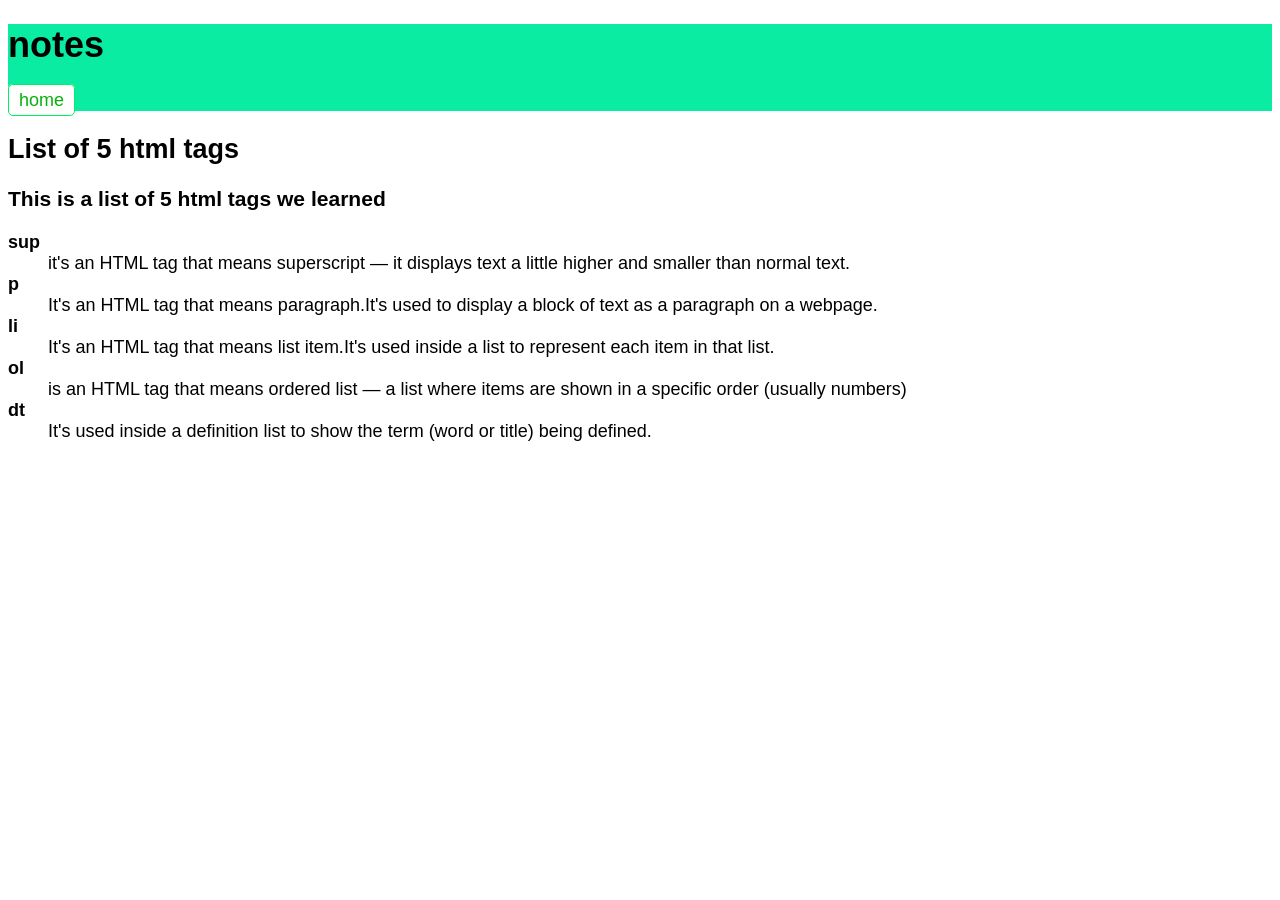
<file: html-assignment/notes.html>
<!DOCTYPE html>
<html lang="en">
<head>
    <meta charset="UTF-8">
    <meta name="viewport" content="width=device-width, initial-scale=1.0">
    <title>notes</title>
</head>
<body>
    <header>
        <h1>notes</h1>
        <nav>
            <a href="index.html">home</a>
        </nav>
        <link href="css/main.css" rel="stylesheet">
    </header>
    <main>
        <h2>List of 5 html tags</h2>
        <section>
            <h3>This is a list of 5 html tags we learned</h3>
            <dl>
                <dt><strong>sup</strong></dt>
                <dd>it's an HTML tag that means superscript — it displays text a little higher and smaller than normal text.</dd>

                <dt><strong>p</strong></dt>
                <dd>It's an HTML tag that means paragraph.It's used to display a block of text as a paragraph on a webpage.</dd>

                <dt><strong>li</strong></dt>
                <dd>It's an HTML tag that means list item.It's used inside a list to represent each item in that list.</dd>

                <dt><strong>ol</strong></dt>
                <dd>is an HTML tag that means ordered list — a list where items are shown in a specific order (usually numbers)</dd>

                <dt><strong>dt</strong></dt>
                <dd>It's used inside a definition list to show the term (word or title) being defined.</dd>

            </dl>
        </section>
    </main>
</body>
</html>
</file>
<file: final-project/css/main.css>
* {
    margin: 0;
    padding: 0;
    box-sizing: border-box;
}

body {
    font-family: 'Open Sans', sans-serif;
    line-height: 1.6;
    color: #222;
    background-color: #fff;
}

img {
    max-width: 100%;
    display: block;
}

a {
    text-decoration: none;
    color: inherit;
}

/* =========================================
   2. MOBILE-FIRST STYLES (Default)
   ========================================= */

/* Header & Nav - Flexbox */
.main-header {
    background-color: #222;
    color: white;
    padding: 1rem;
    display: flex;
    flex-direction: column;
    align-items: center;
    gap: 1rem;
}

.logo img {
    height: 50px;
}

.main-nav ul {
    list-style: none;
    display: flex;
    flex-wrap: wrap;
    justify-content: center;
    gap: 10px;
}

.main-nav a {
    background-color: #c78c06;
    padding: 5px 12px;
    border-radius: 2px;
    font-size: 0.85rem;
    font-weight: bold;
    text-transform: uppercase;
}

.search-form {
    display: flex;
    gap: 5px;
}

.search-form label {
    color: #ffe6ac;
    font-size: 0.9rem;
    align-self: center;
}

/* Hero Section */
.hero {
    position: relative;
    color: white;
}

.hero img {
    width: 100%;
    height: 350px;
    object-fit: cover;
    filter: brightness(50%);
}

.hero-content {
    position: absolute;
    top: 50%;
    left: 50%;
    transform: translate(-50%, -50%);
    width: 90%;
    text-align: left;
    max-width: 1200px;
}

.cta-button {
    display: inline-block;
    margin-top: 1rem;
    padding: 10px 20px;
    background-color: #c78c06;
    font-weight: bold;
}

/* Common Section Container */
section {
    padding: 2rem 1rem;
    max-width: 1200px;
    margin: 0 auto;
}

h2 {
    font-size: 1.8rem;
    border-bottom: 2px solid #c78c06;
    margin-bottom: 1.5rem;
    padding-bottom: 5px;
}

/* About Us Section */
.about-section {
    display: flex;
    flex-direction: column;
    gap: 20px;
}

.about-content {
    background-color: #ffe6ac;
    padding: 20px;
}

/* Services Section - CSS Grid */
.services {
    display: flex;
    flex-direction: column;
    gap: 20px;
}
.service-item {
    background-color: #ffe6ac;
    display: flex;
    flex-direction: column;
}
.service-item img {
    width: 100%;
    height: 200px;
    object-fit: cover;
}
.service-item h3 {
    padding: 15px 15px 5px 15px;
}
.service-item p {
    padding: 0 15px 15px 15px;
    font-size: 0.9rem;
}
.service-item a {
    margin: auto 15px 15px 15px;
    background-color: #222;
    color: white;
    text-align: center;
    padding: 10px;
    font-size: 0.9rem;
}

/* Vision Section */
.vision-section {
    position: relative;
    color: white;
    padding: 0; /* Let image define size */
    margin: 2rem auto;
}

.vision-section img {
    width: 100%;
    height: 250px;
    object-fit: cover;
}

.vision-content {
    position: absolute;
    top: 50%;
    left: 20px;
    transform: translateY(-50%);
    width: 80%;
}

/* Team Section */
.team-member {
    background-color: #ffe6ac;
    margin-bottom: 20px;
    padding-bottom: 15px;
}

.team-member img {
    width: 100%;
    height: 300px;
    object-fit: cover;
}

.team-member h3, .team-member p {
    padding: 5px 15px;
}

/* Contact Area */
.contact-area {
    display: flex;
    flex-direction: column;
    gap: 30px;
}

.contact-form form {
    display: flex;
    flex-direction: column;
    gap: 10px;
}

input, textarea {
    padding: 10px;
    border: 1px solid #ccc;
    width: 100%;
}

table {
    width: 100%;
    border-collapse: collapse;
}

th, td {
    padding: 10px;
    border: 1px solid #222;
    text-align: left;
}

th {
    background-color: #ffe6ac;
}

/* Footer */
.main-footer {
    background-color: #222;
    color: white;
    text-align: center;
    padding: 2rem 1rem;
}

/* =========================================
   3. DESKTOP STYLES (760px and above)
   ========================================= */
@media screen and (min-width: 760px) {

    .main-header {
        flex-direction: row;
        justify-content: space-between;
        padding: 1rem 2rem;
    }

    /* About side-by-side */
    .about-section {
        flex-direction: row;
        align-items: stretch;
    }
    .about-section img { width: 40%; }
    .about-content { width: 60%; }

    /* The Asymmetric Grid Correction */
    .services {
        display: grid;
        grid-template-columns: repeat(6, 1fr);
        gap: 20px;
    }

    .services h2 { grid-column: span 6; }

    /* Top Row: 2 items (span 3 each of 6 columns) */
    .service-item:nth-of-type(1),
    .service-item:nth-of-type(2) {
        grid-column: span 3;
    }

    /* Bottom Row: 3 items (span 2 each of 6 columns) */
    .service-item:nth-of-type(3),
    .service-item:nth-of-type(4),
    .service-item:nth-of-type(5) {
        grid-column: span 2;
    }

    /* Team Grid */
    .team {
        display: grid;
        grid-template-columns: 1fr 1fr;
        gap: 20px;
    }

    /* Contact and Location side-by-side */
    .contact-area {
        display: grid;
        grid-template-columns: 1fr 1fr;
        gap: 40px;
    }
    
    .contact-map iframe {
        width: 100%;
    }
}
</file>
<file: html-assignment/css/main.css>
body {
    font-family: Arial, Helvetica, sans-serif;
    font-size: 18px;
}
header, footer {
    background-color: rgb(10, 236, 161);
}
#my-image {
    box-shadow: 0 0 2px 1px black;
}
.hobbies {
    list-style-type: square;
}
ul li:nth-child(odd) {
  background-color: lightgray; /* You can change the color */
} 
nav ul {
    list-style-type: none; 
    padding: 0;
    display: flex;
    gap: 10px;
    justify-content: center;
}

nav a {
    text-decoration: none; 
    background-color: #ffffff;
    color: #08b00d;
    border: 1px solid #02ee60;
    padding: 5px 10px;
    border-radius: 5px;
    transition: background-color 0.3s, color 0.3s;
}

nav  a:hover,
nav  a:focus {
    background-color: #000000;
}
</file>
<file: midterm/css/main.css>
/* Page background */
body{
background:#aad4cf;
font-family:Arial, Helvetica, sans-serif;
margin:0;
}

/* Main container */
.container{
width:820px;
margin:auto;
background:#cfe3e1;
}

/* HEADER */
header{
position:relative;
}

header img{
width:100%;
display:block;
}

header h1{
position:absolute;
top:50%;
left:50%;
transform:translate(-50%,-50%);
color:white;
font-size:40px;
}

/* NAVIGATION */

.menu{
list-style:none;
display:flex;
justify-content:center;
margin:0;
padding:15px 0;
background:#d6e7e5;
}

.menu li{
padding:0 40px;
border-right:1px solid gray;
font-weight:bold;
}

.menu li:last-child{
border-right:none;
}

.menu a{
text-decoration:none;
color:black;
}

/* ARTICLE */

.article{
padding:20px;
}

.article img{
float:left;
width:170px;
margin-right:15px;
margin-bottom:10px;
}

/* FACTS */

.facts{
padding:0 20px 20px 20px;
}

.facts ul{
padding-left:20px;
}

/* CONTACT TITLE */

.contact-title{
padding-left:20px;
}

/* CONTACT BOX */

.contact-box{
border:1px solid gray;
margin:20px;
padding:20px;
background:#cfe3e1;
}

/* FORM */

label{
display:block;
margin-top:10px;
}

input,
textarea{
width:100%;
padding:8px;
margin-top:5px;
box-sizing:border-box;
}

textarea{
height:100px;
}

/* RADIO BUTTONS */

.radio-group{
display:flex;
gap:20px;
margin:10px 0;
}

.radio-group label{
display:inline-block;
margin-top:0;
}

/* BUTTON */

button{
padding:5px 15px;
}

/* FOOTER */

footer{
text-align:right;
font-size:12px;
padding:10px 20px;
}
</file>
